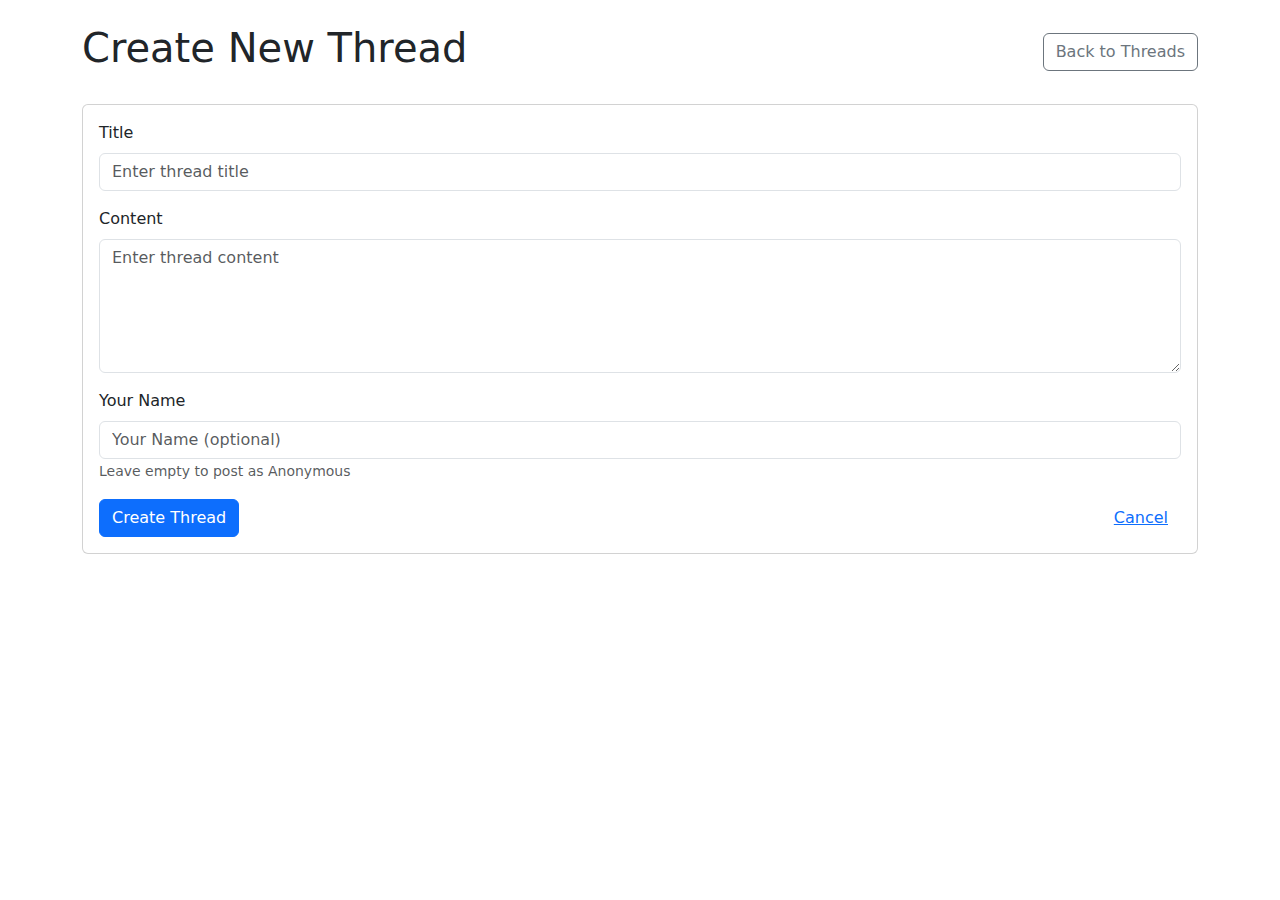
<file: frontend/create/index.html>
<!DOCTYPE html>
<html lang="en">
<head>
    <meta charset="UTF-8">
    <meta name="viewport" content="width=device-width, initial-scale=1.0">
    <title>Create New Thread - Discussion Board</title>
    <link href="https://cdn.jsdelivr.net/npm/bootstrap@5.1.3/dist/css/bootstrap.min.css" rel="stylesheet">
    <link rel="stylesheet" href="../assets/index.css">
</head>
<body>
    <div class="container mt-4">
        <div class="d-flex justify-content-between align-items-center mb-4">
            <h1>Create New Thread</h1>
            <a href="../index.html" class="btn btn-outline-secondary">Back to Threads</a>
        </div>
        
        <!-- New Thread Form -->
        <div class="card">
            <div class="card-body">
                <form id="newThreadForm">
                    <div class="mb-3">
                        <label for="threadTitle" class="form-label">Title</label>
                        <input type="text" class="form-control" id="threadTitle" placeholder="Enter thread title" required>
                    </div>
                    <div class="mb-3">
                        <label for="threadContent" class="form-label">Content</label>
                        <textarea class="form-control" id="threadContent" placeholder="Enter thread content" rows="5" required></textarea>
                    </div>
                    <div class="mb-3">
                        <label for="authorName" class="form-label">Your Name</label>
                        <input type="text" class="form-control" id="authorName" placeholder="Your Name (optional)">
                        <small class="text-muted">Leave empty to post as Anonymous</small>
                    </div>
                    <div class="d-flex justify-content-between">
                        <button type="submit" class="btn btn-primary">Create Thread</button>
                        <a href="../index.html" class="btn btn-link">Cancel</a>
                    </div>
                </form>
            </div>
        </div>
    </div>

    <script type="module" src="../assets/create.js"></script>
</body>
</html>
</file>
<file: frontend/assets/index.css>
.thread-card {
    transition: transform 0.2s;
}

.thread-card:hover {
    transform: translateY(-2px);
    box-shadow: 0 4px 6px rgba(0, 0, 0, 0.1);
}

.comment {
    background-color: #f8f9fa;
    border-radius: 4px;
    border-left: 3px solid #0d6efd !important;
}

.comments-section {
    border-top: 1px solid #dee2e6;
    padding-top: 1rem;
}

#loading {
    margin: 2rem 0;
}

.spinner-border {
    width: 3rem;
    height: 3rem;
}

textarea {
    min-height: 100px;
    resize: vertical;
}

.thread-content {
    white-space: pre-wrap;
}
</file>
